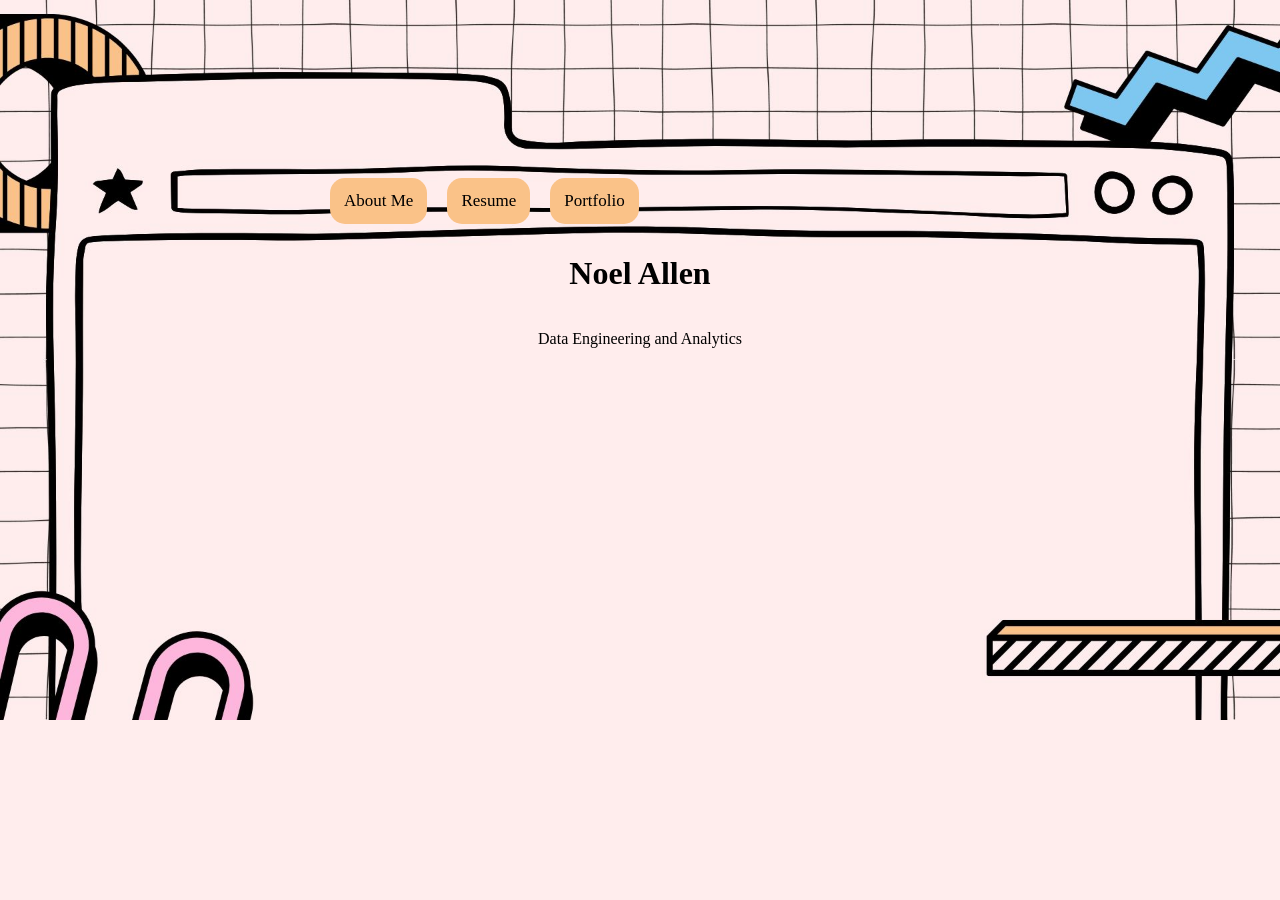
<file: index.html>
<!DOCTYPE html>
<html lang="en">
<head>
    <meta charset="UTF-8">
    <meta name="viewport" content="width=device-width, initial-scale=1.0">
    <title>Document</title>
    <link type="text/css" rel="stylesheet" href="stylesheets/main.css" />
</head>
<body>
    
    <div class="mainpage">
        <div class="navbar">
            
                <a href="about_me.html" >About Me</a>
                <a href="about_me.html" >Resume</a>
                <a href="portfolio.html" >Portfolio</a>
            

        </div>
    <div class="title">
    <H1>Noel Allen</H1>
    <p> Data Engineering and Analytics</p>
    </div>
</div>
</body>
</html>
</file>
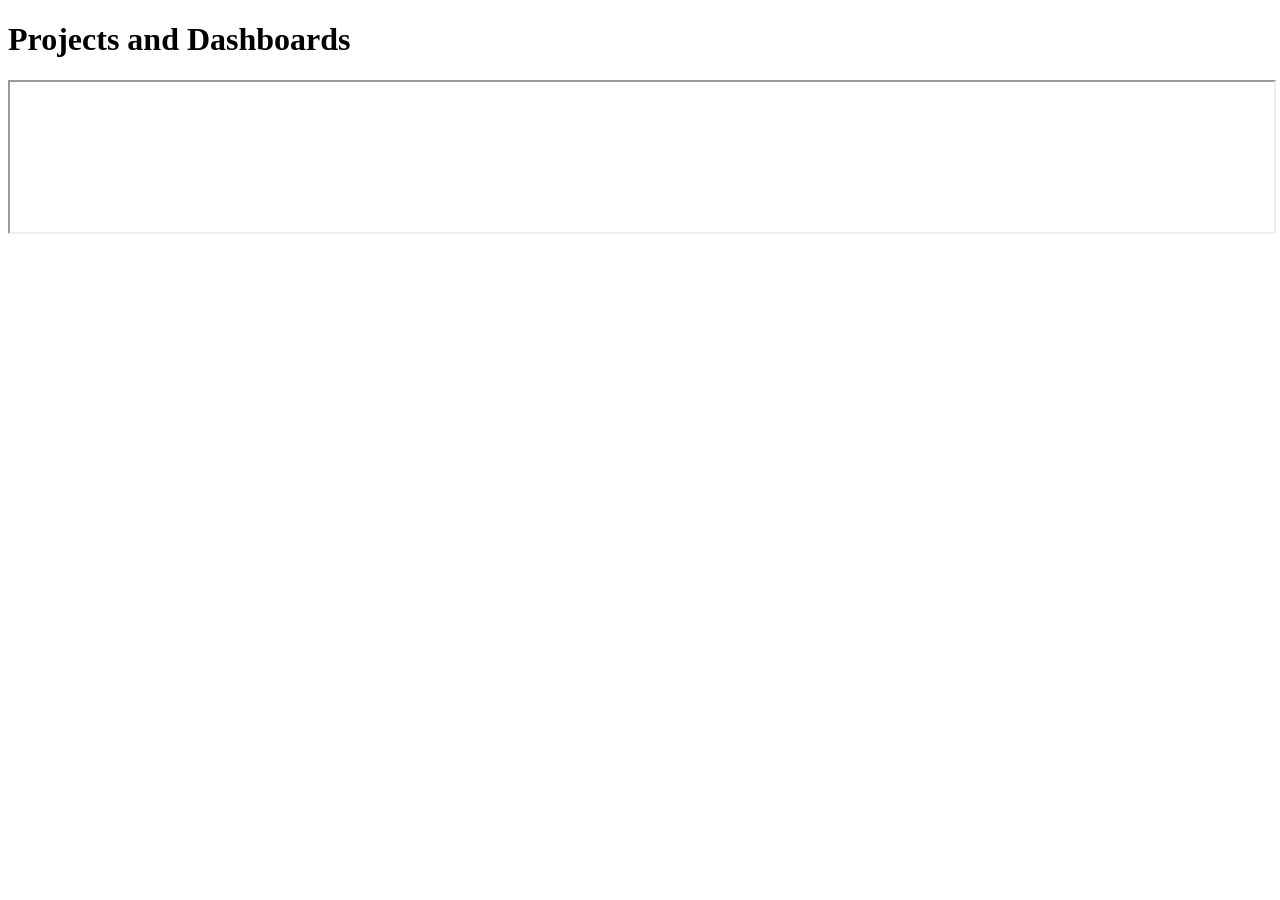
<file: portfolio.html>
<!DOCTYPE html>
<html lang="en">
<head>
    <meta charset="UTF-8">
    <meta name="viewport" content="width=device-width, initial-scale=1.0">
    <title>protfolio</title>
</head>
<body>
    <h1>Projects and Dashboards </h1>
    <div class="dashboard">
    <iframe
  id="inlineFrameExample"
  title="Inline Frame Example"
  width="100%"
  height="25%"
  src="https://noelallen.shinyapps.io/shiny_app/">
</iframe>
</div>
</body>
</html>
</file>
<file: stylesheets/main.css>
body {
  background-image: url("Cream and Brown Simple Creative Portfolio Presentation.jpg");
  background-repeat: no-repeat;
  background-size: cover;

  background-position: center top;  
  background-color: #ffeded;
  font-family: fantasy;
  
}
  
.title { 

  display: flex;
  flex-direction: column;
  height: 100%;
  width: 100%;
  justify-content: center;
  align-items: center;
}

.navbar a {
  float: left;
  color: black;
  text-align: center;
  padding: 13px 14px;
  text-decoration: none;
  font-size: 17px;
  background-color: #fac288;
  border-radius: 15px;
  margin: 10px;

}

/* Change the color of links on hover */
.navbar a:hover {
  background-color: #e2e4d1;
  color: black;
}

/* Add a color to the active/current link */
.navbar a.active {
  background-color: #04AA6D;
  color: white;
}

.navbar {
  display: flex;
  flex-direction: row;
  
  padding-left: 10%;
  padding-top: 20%;
}



.mainpage {
	display: block;
	width: 100%;
	max-width: 50em;
	margin: auto;
	border: 0;
	animation: fadeIn 5s forwards;
}
@keyframes fadeIn {
    from { opacity: 0; }
      to { opacity: 1; }
}
</file>
